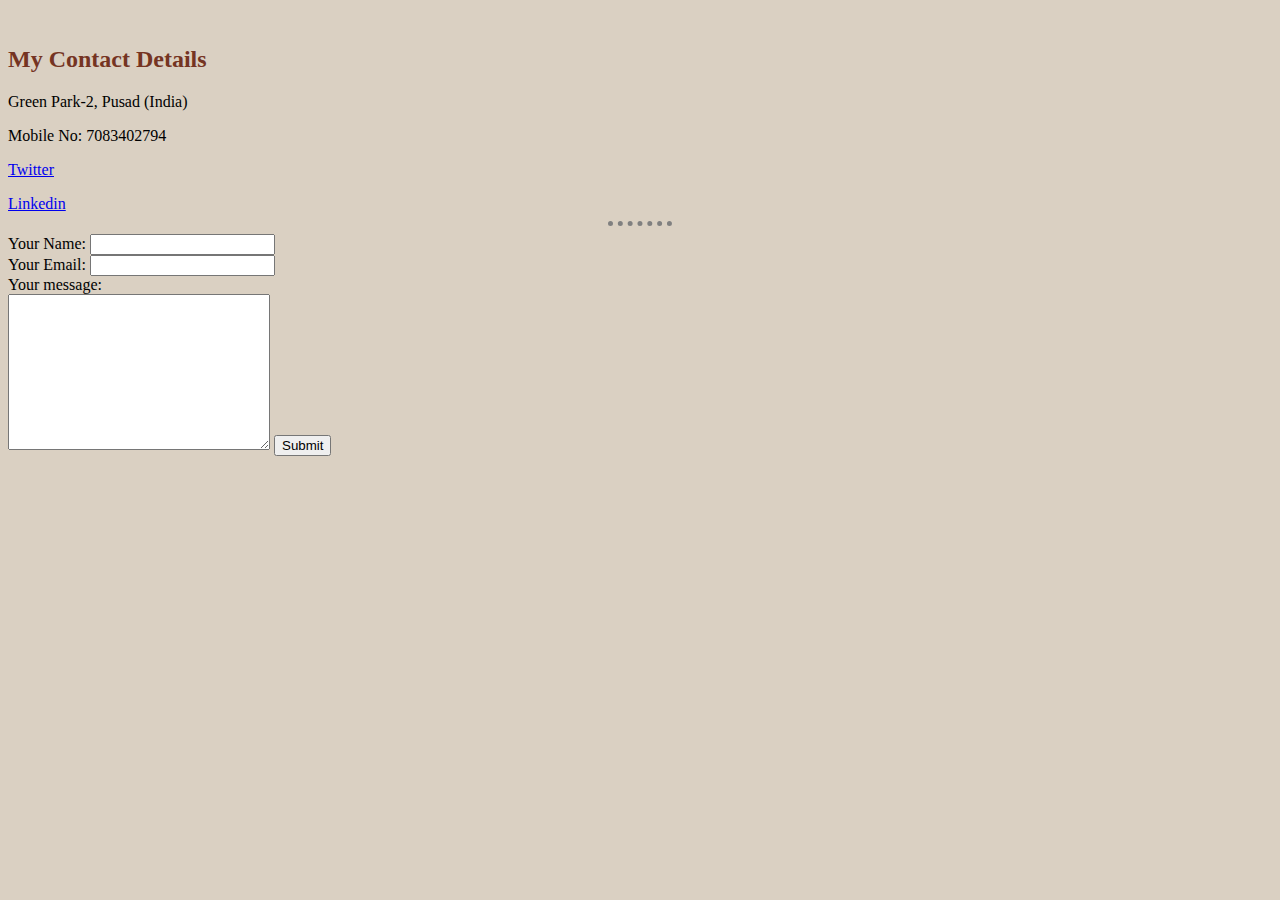
<file: contactme.html>
<!DOCTYPE html>
<html lang="en">
<head>
    <meta charset="UTF-8">
    <meta http-equiv="X-UA-Compatible" content="IE=edge">
    <meta name="viewport" content="width=device-width, initial-scale=1.0">
    <title>contact me</title>
</head>
        

<body>   
    <br>
    <link rel="stylesheet" href="CSS/styles.css">
    <h2>My Contact Details</h2>
    <p>Green Park-2, Pusad (India)</p>
    <p>Mobile No: 7083402794</p>
    <p><a href="https://twitter.com/sumit__chavhan">Twitter</a></p>
    <a href="https://www.linkedin.com/in/sumit-chavhan-806818140/">Linkedin</a>
    <hr>
    <form class="" actions="mailto:srchavhan29@gmail.com" method="post" enctype="text/plain">
        <label>Your Name:</label>
        <input type="text" name="" value=""><br>
        <label>Your Email:</label>
        <input type="email" name="" value="" ><br>
        <label>Your message:</label><br>
        <textarea name="" rows="10" cols="30"></textarea>
        <input type="submit" name="" >
    
</form>    
</body>
</html>
</file>
<file: CSS/styles.css>
h1{color: #753422;}
h2{color: #753422;}
h3{color: #753422;}

body{background-color: #DAD0C2}


hr{border-style: dotted none none;
    border-color: gray;
    border-top-width: 5px;
    width: 5%;}
</file>
